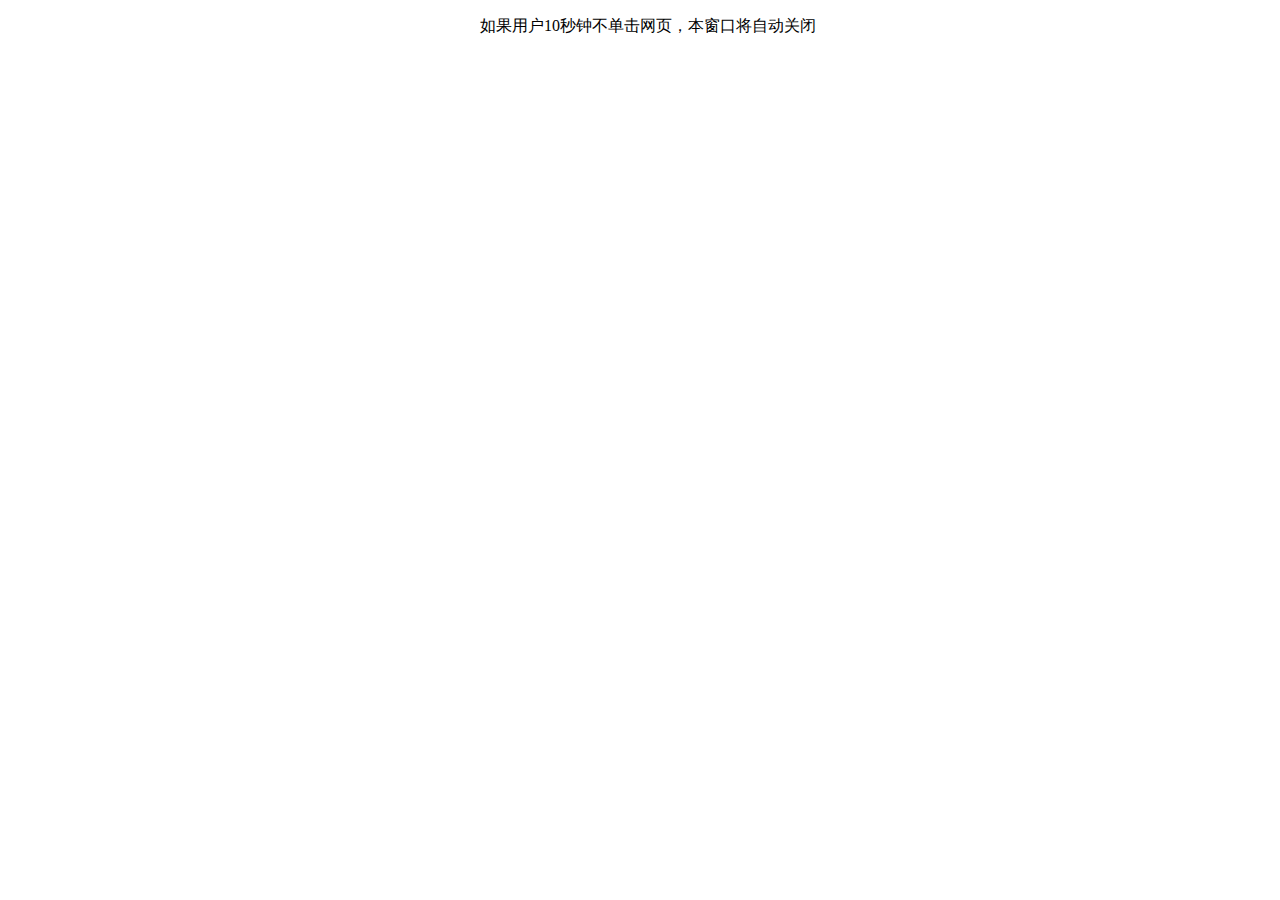
<file: 005_若干秒后不操作自动关闭窗口/index.html>
﻿<!DOCTYPE html>
<html>
	<head>
		<title></title>
		<meta http-equiv="Content-Type" content="text/html;charset=UTF-8" />
		<link href="CSS/index.css" rel="stylesheet" type="text/css" />
		<script src="JS/index.js" type="text/javascript"></script>
	</head>
	<body>
		<p>如果用户<span id="time"></span>秒钟不单击网页，本窗口将自动关闭</p>
	</body>
</html>
</file>
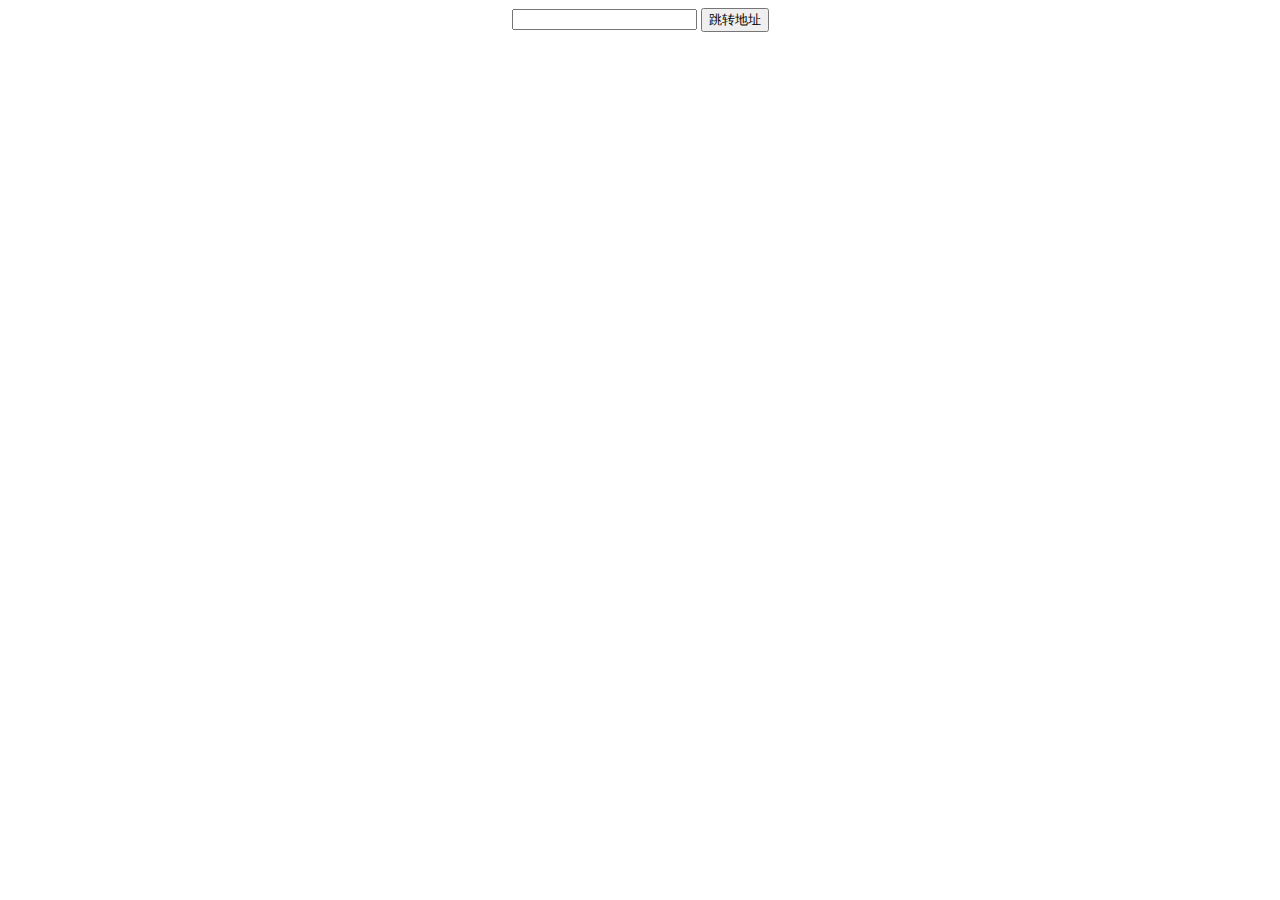
<file: 008_跳转到其他页面/index.html>
﻿<!DOCTYPE html>
<html>
	<head>
		<title></title>
		<meta http-equiv="Content-Type" content="text/html;charset=UTF-8" />
		<link href="CSS/index.css" rel="stylesheet" type="text/css" />
		<script src="JS/index.js" type="text/javascript"></script>
	</head>
	<body>
		<input type="text" name="newURL" id="newURL" value=""/>
		<input type="button" value="跳转地址">
	</body>
</html>
</file>
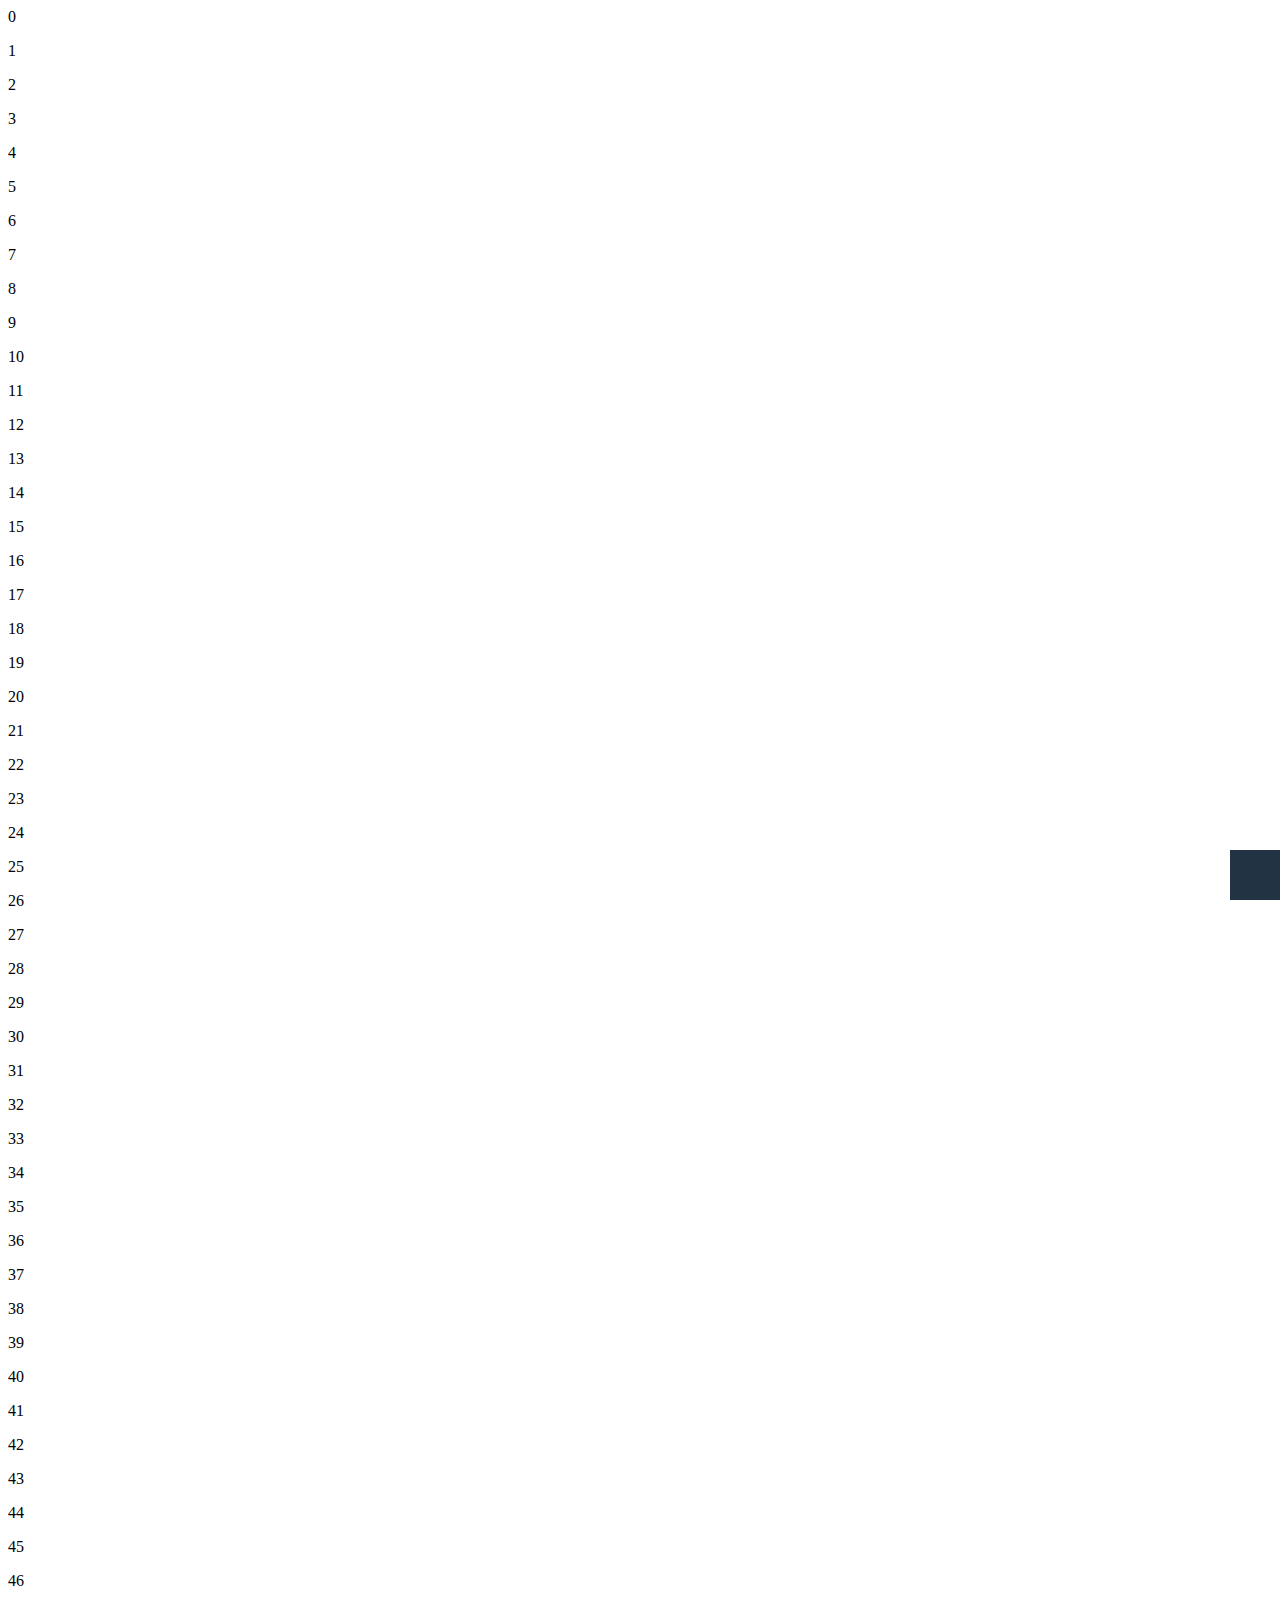
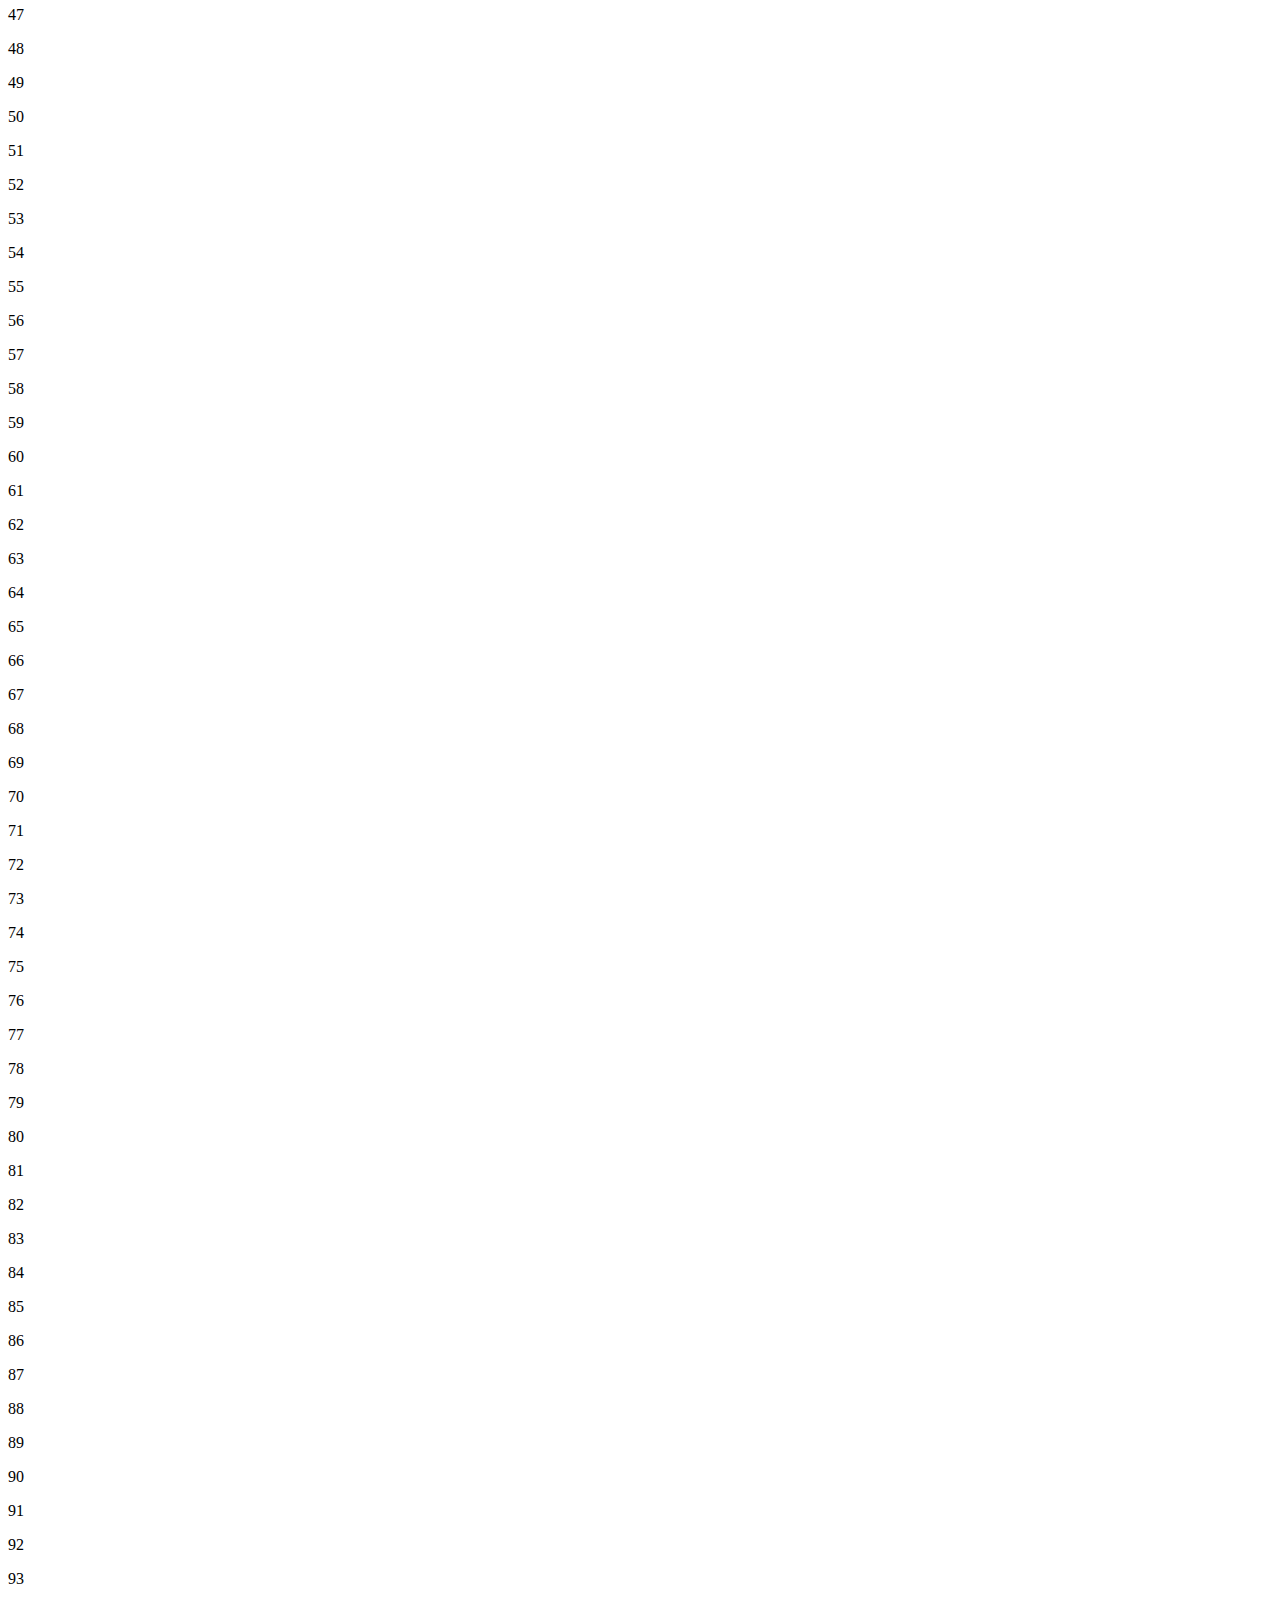
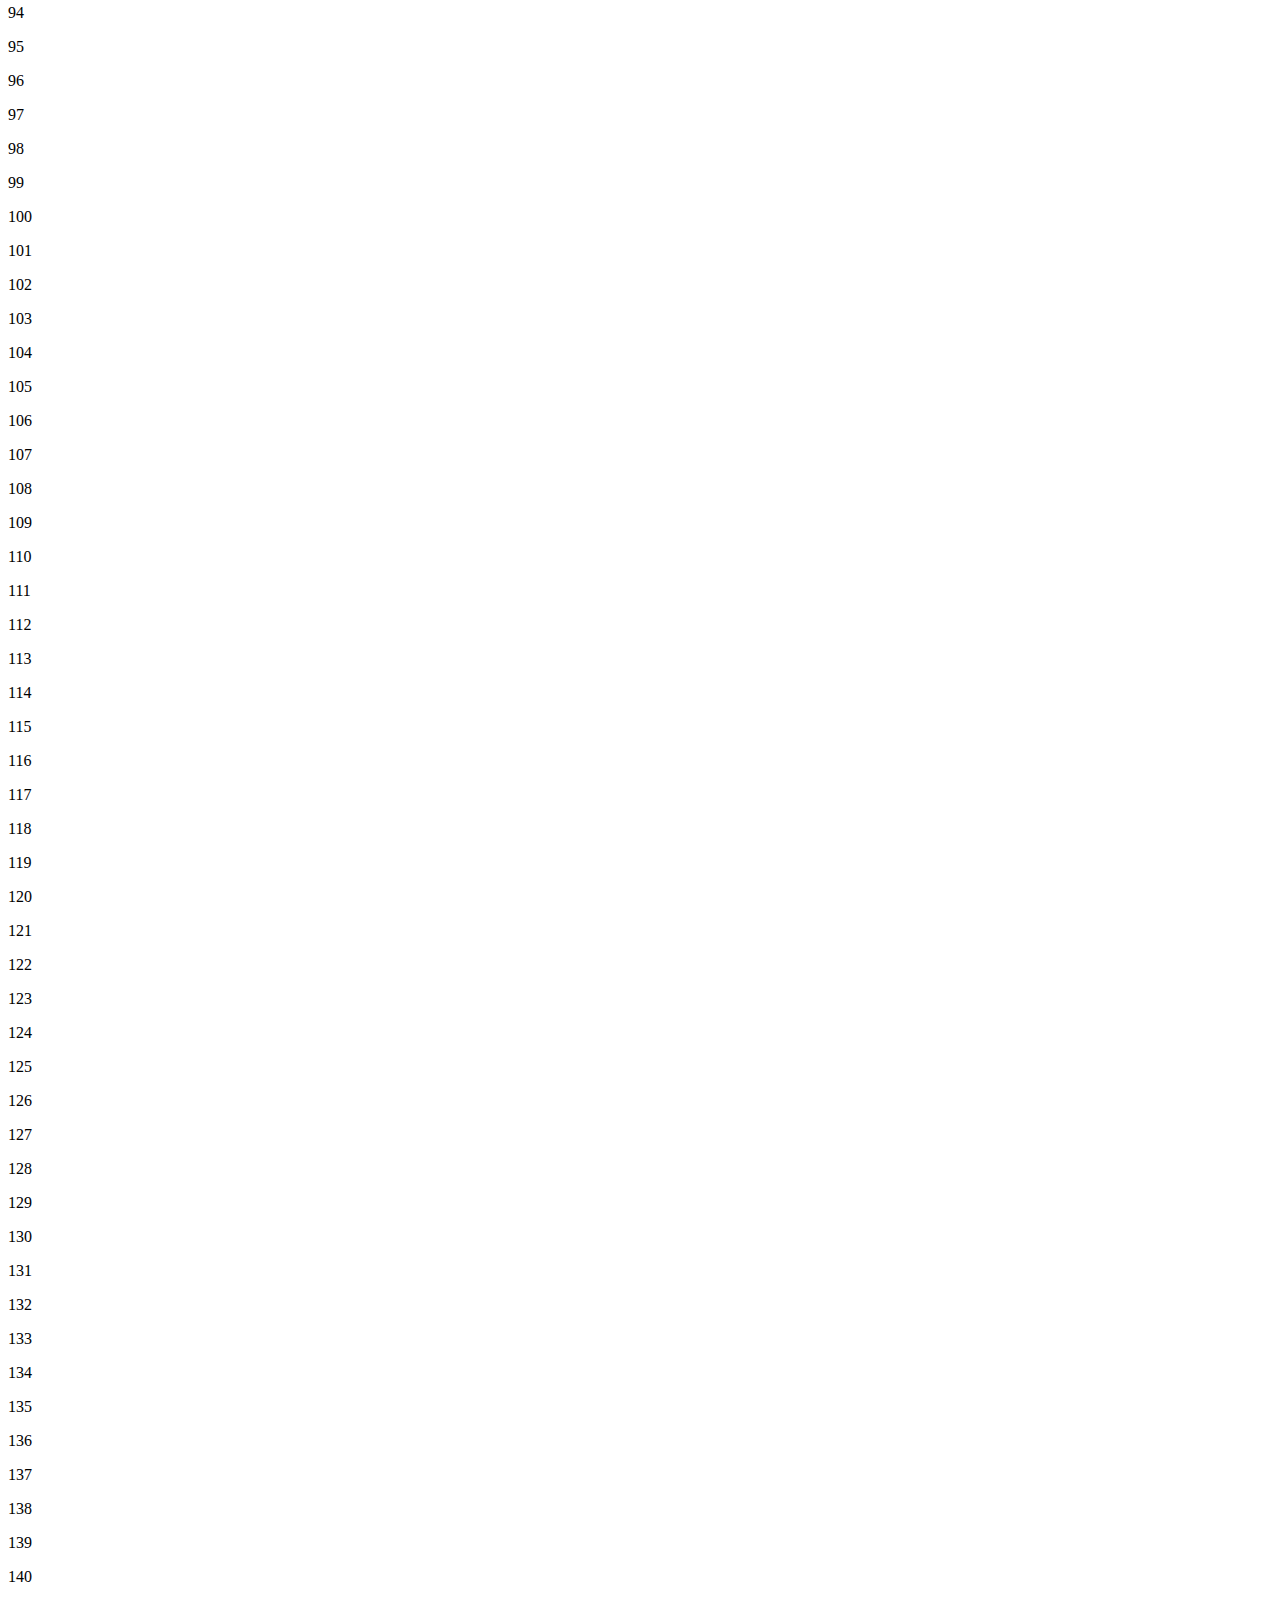
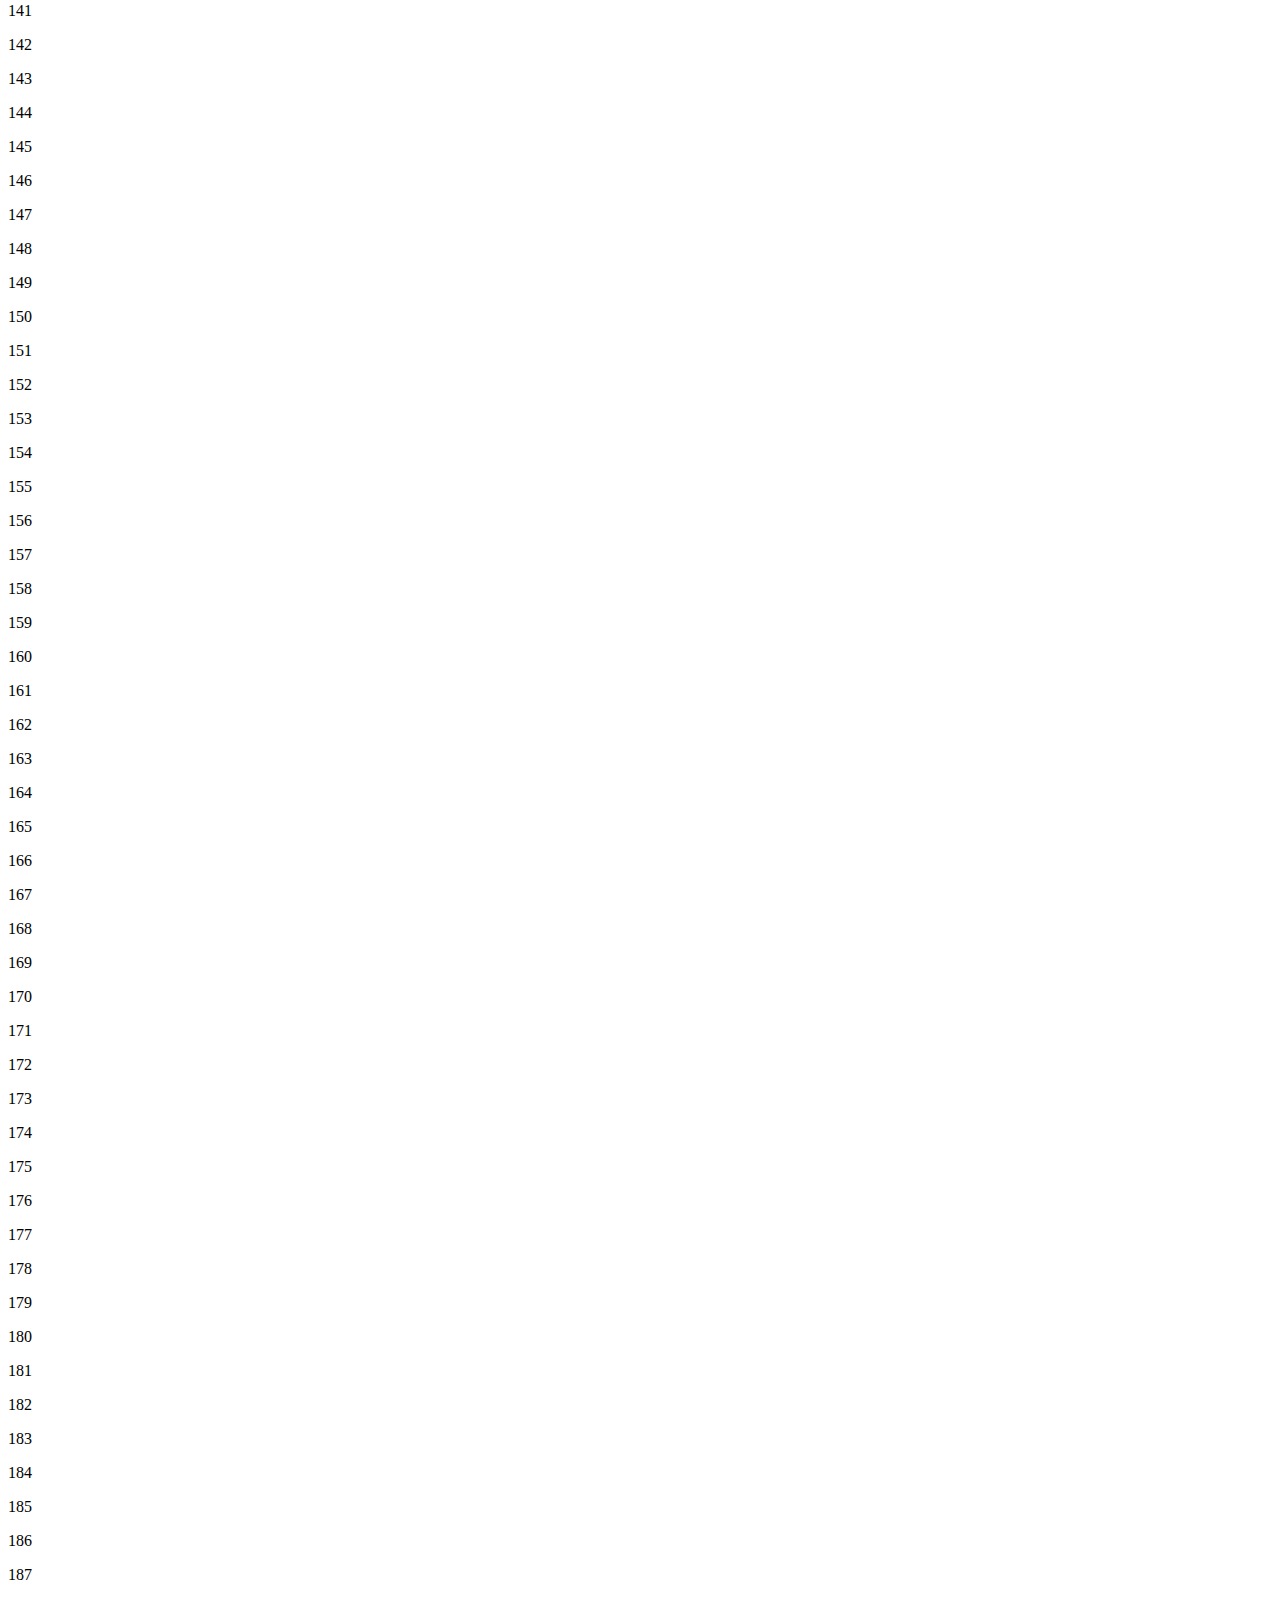
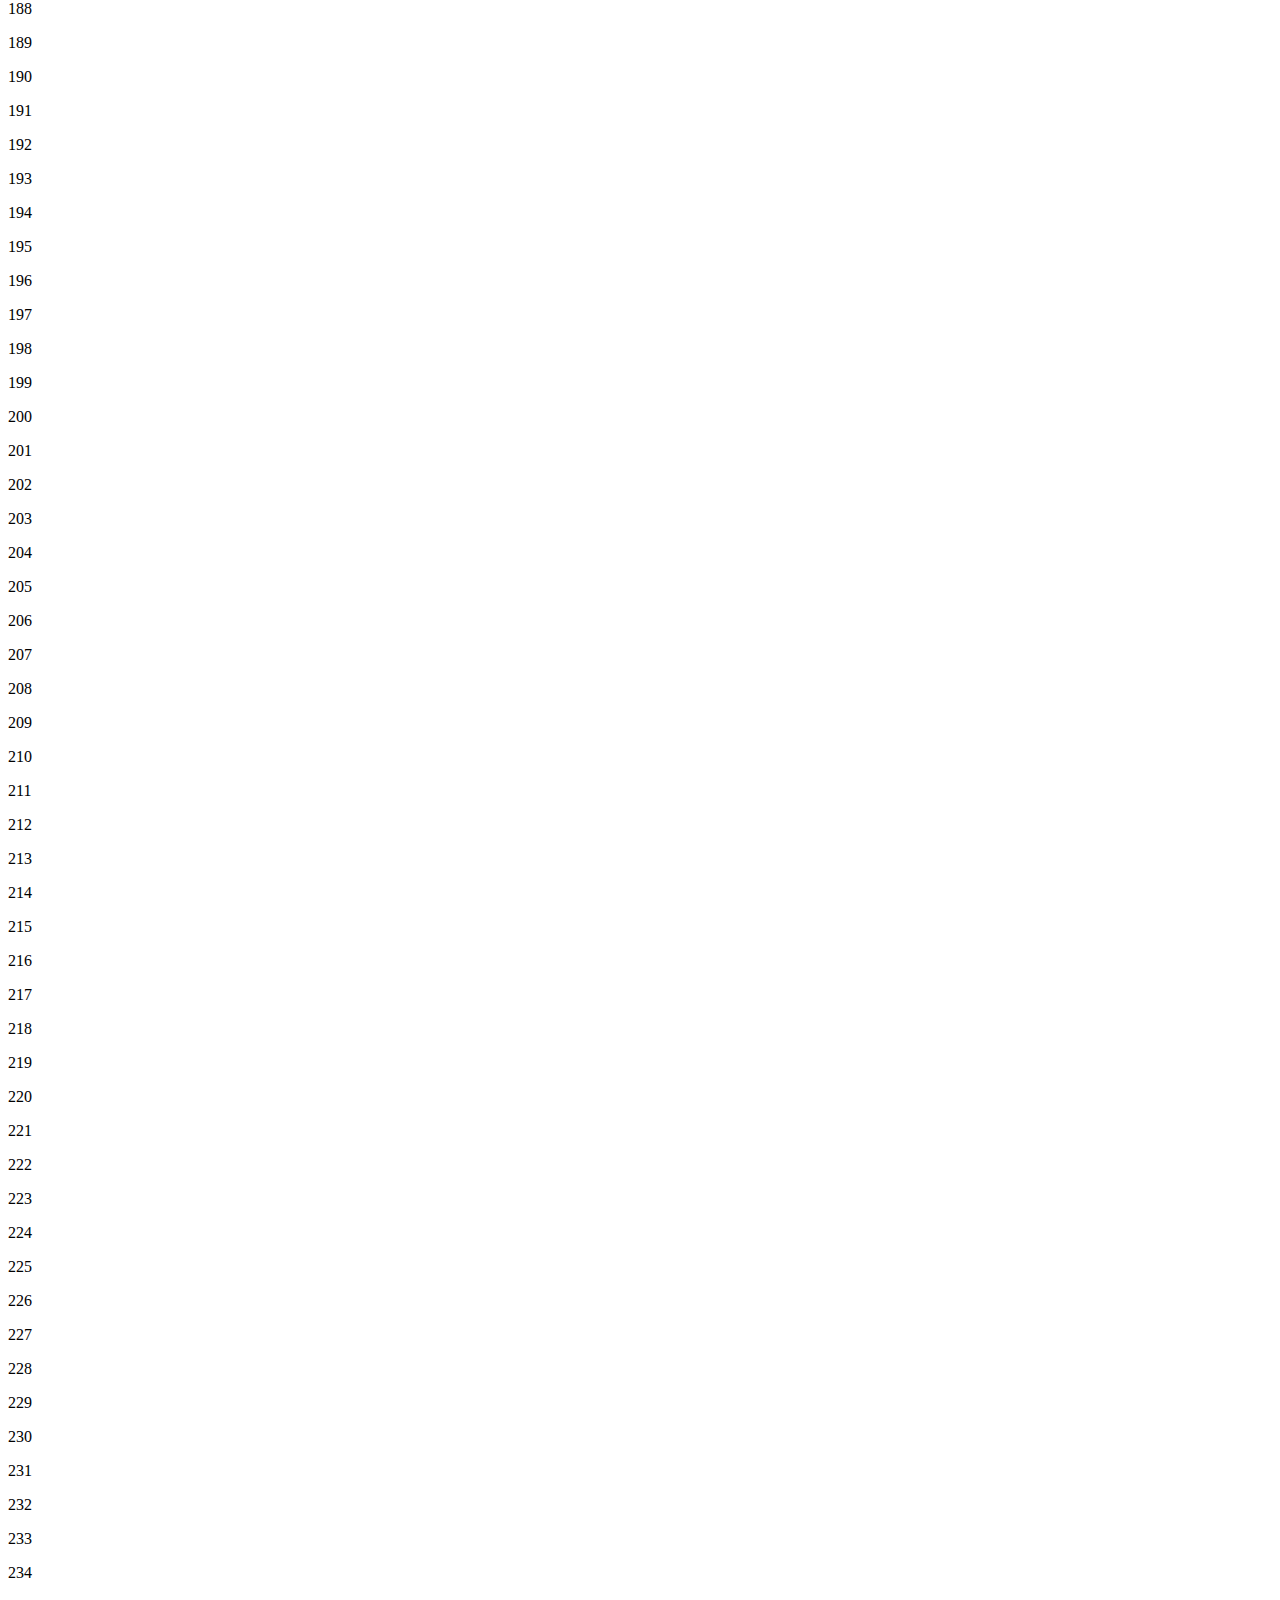
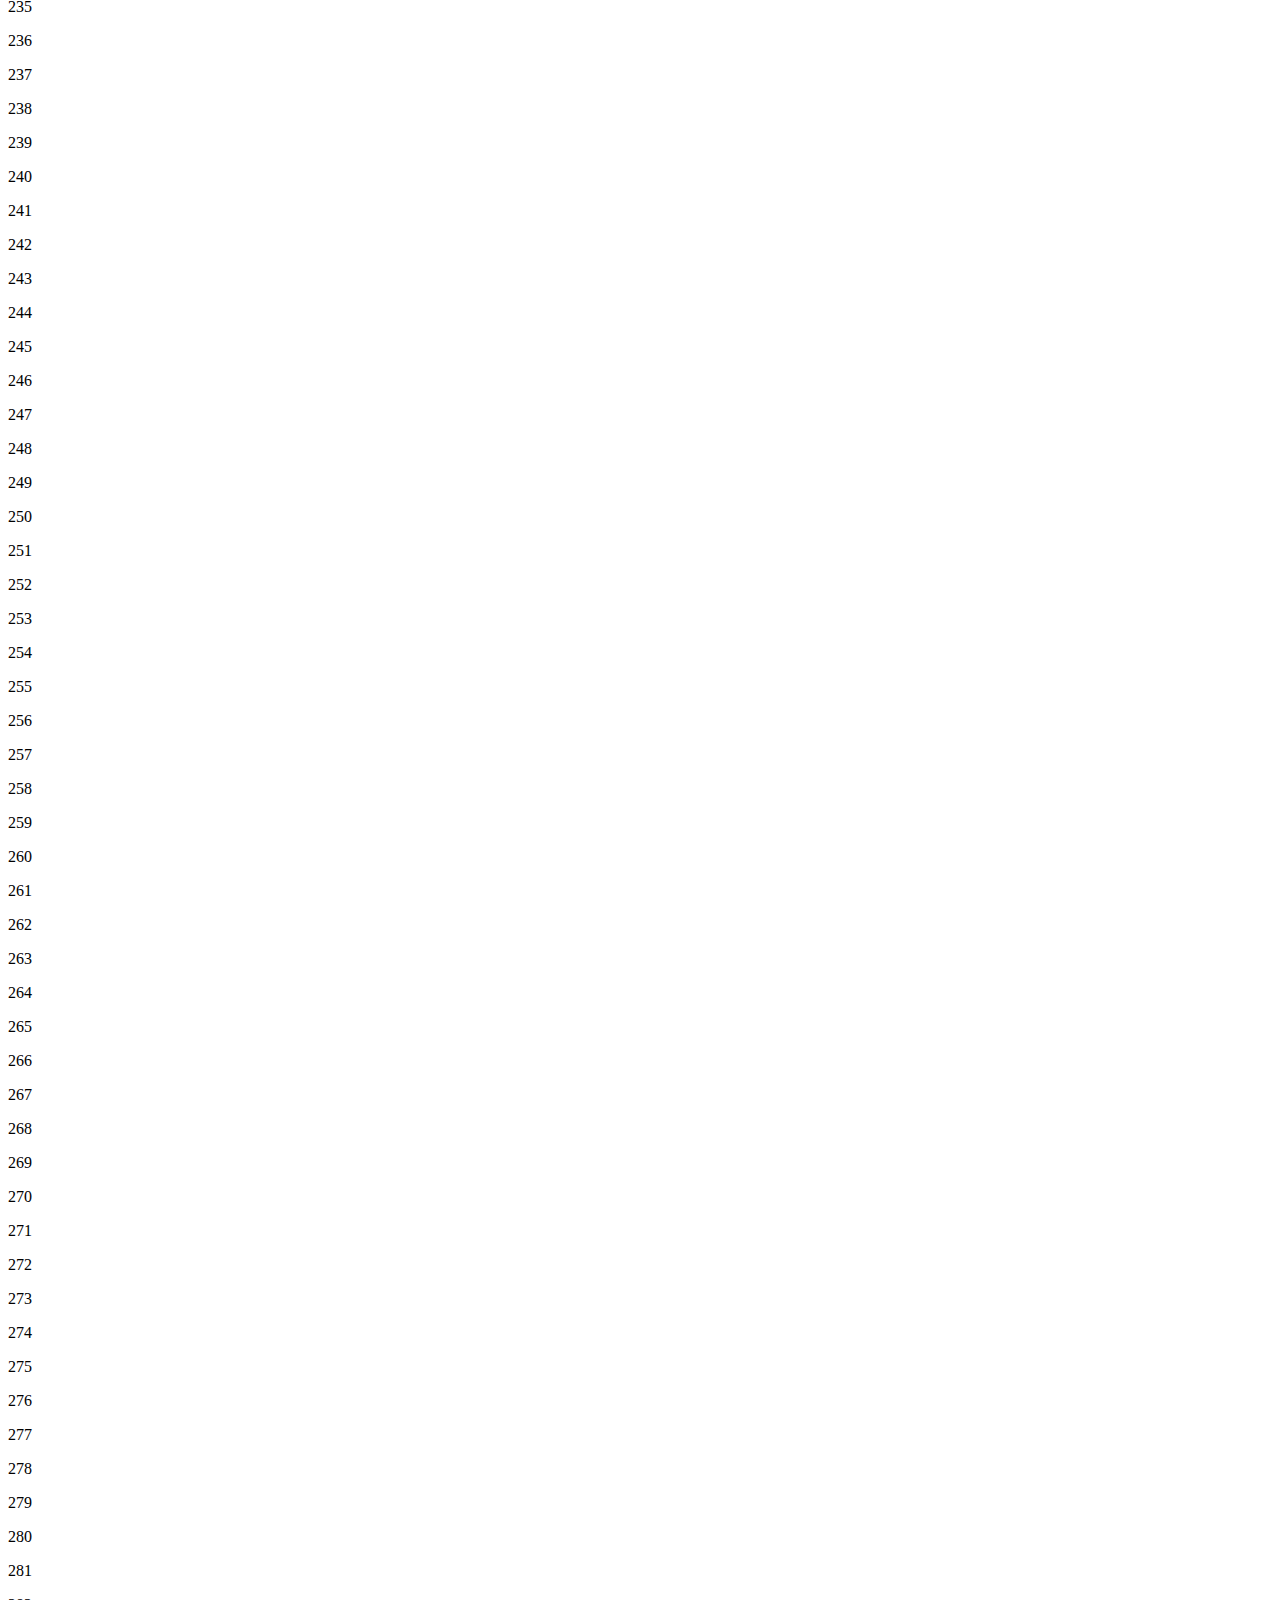
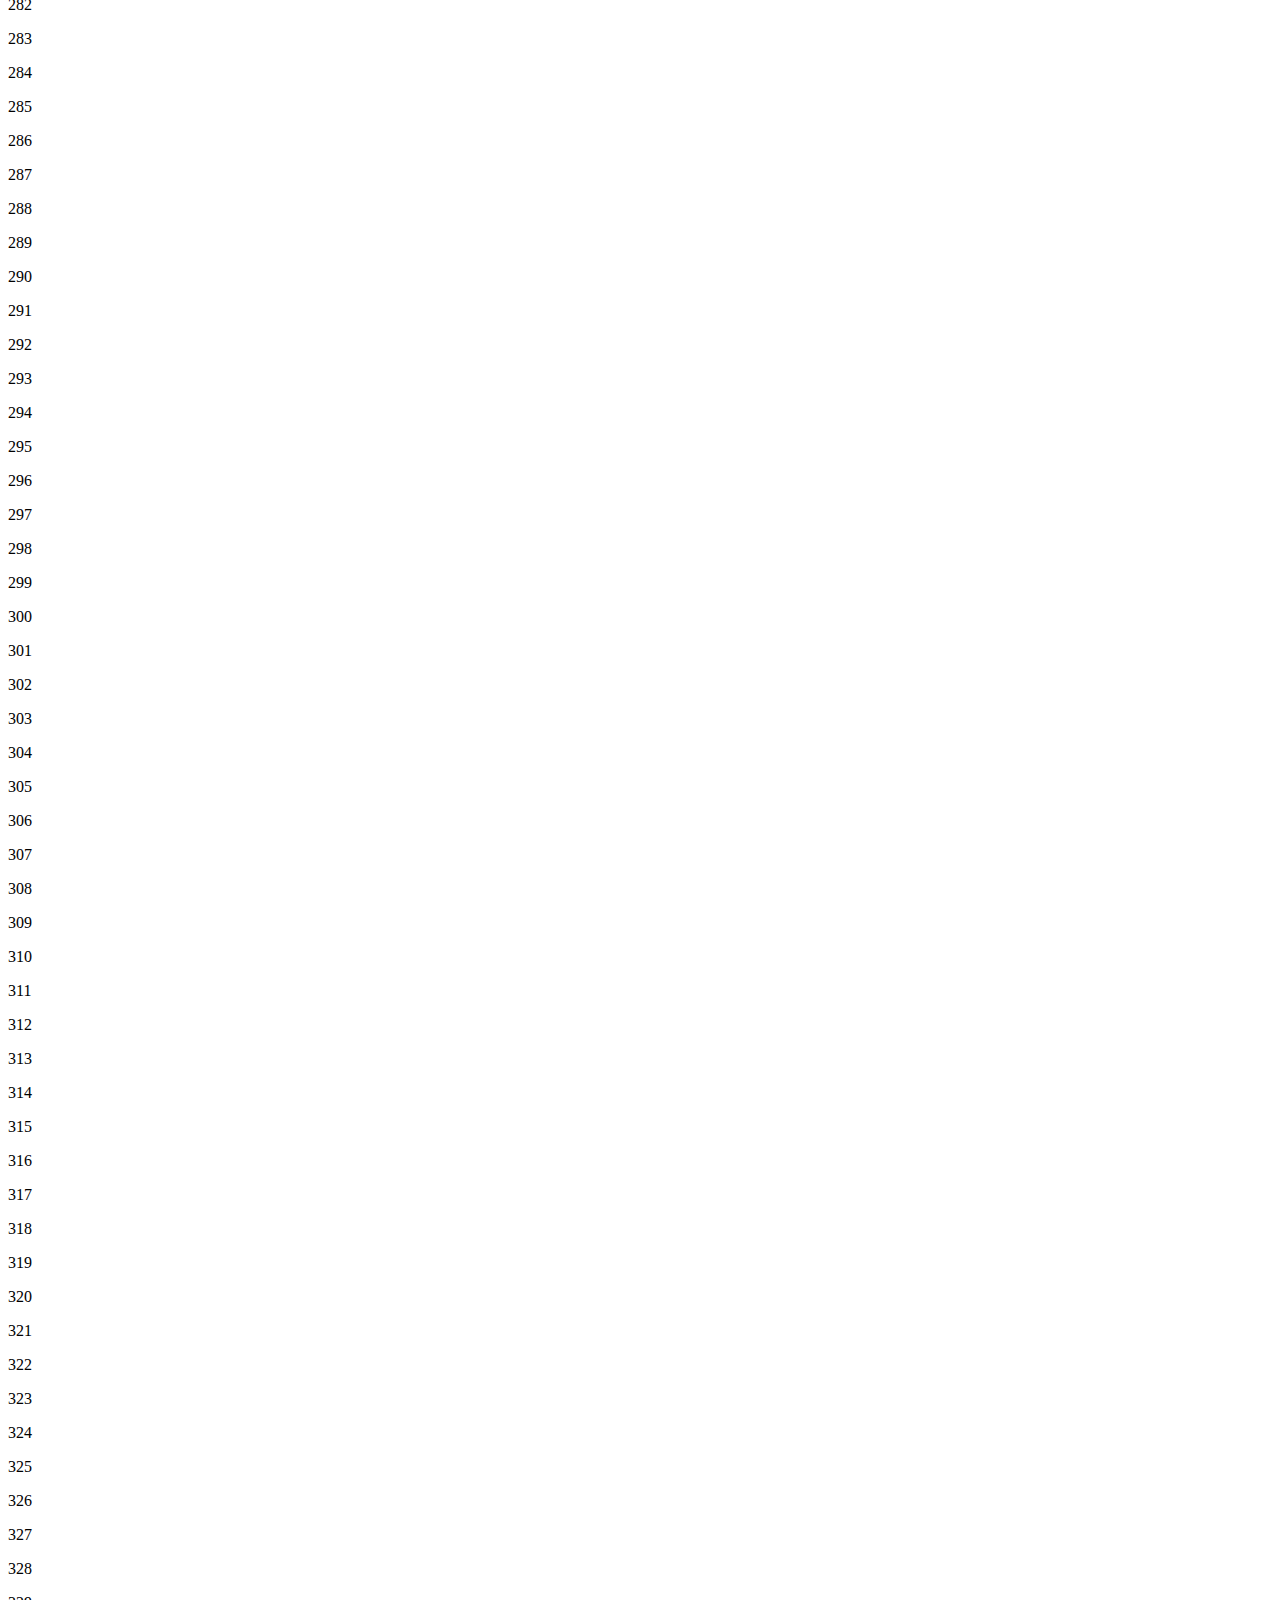
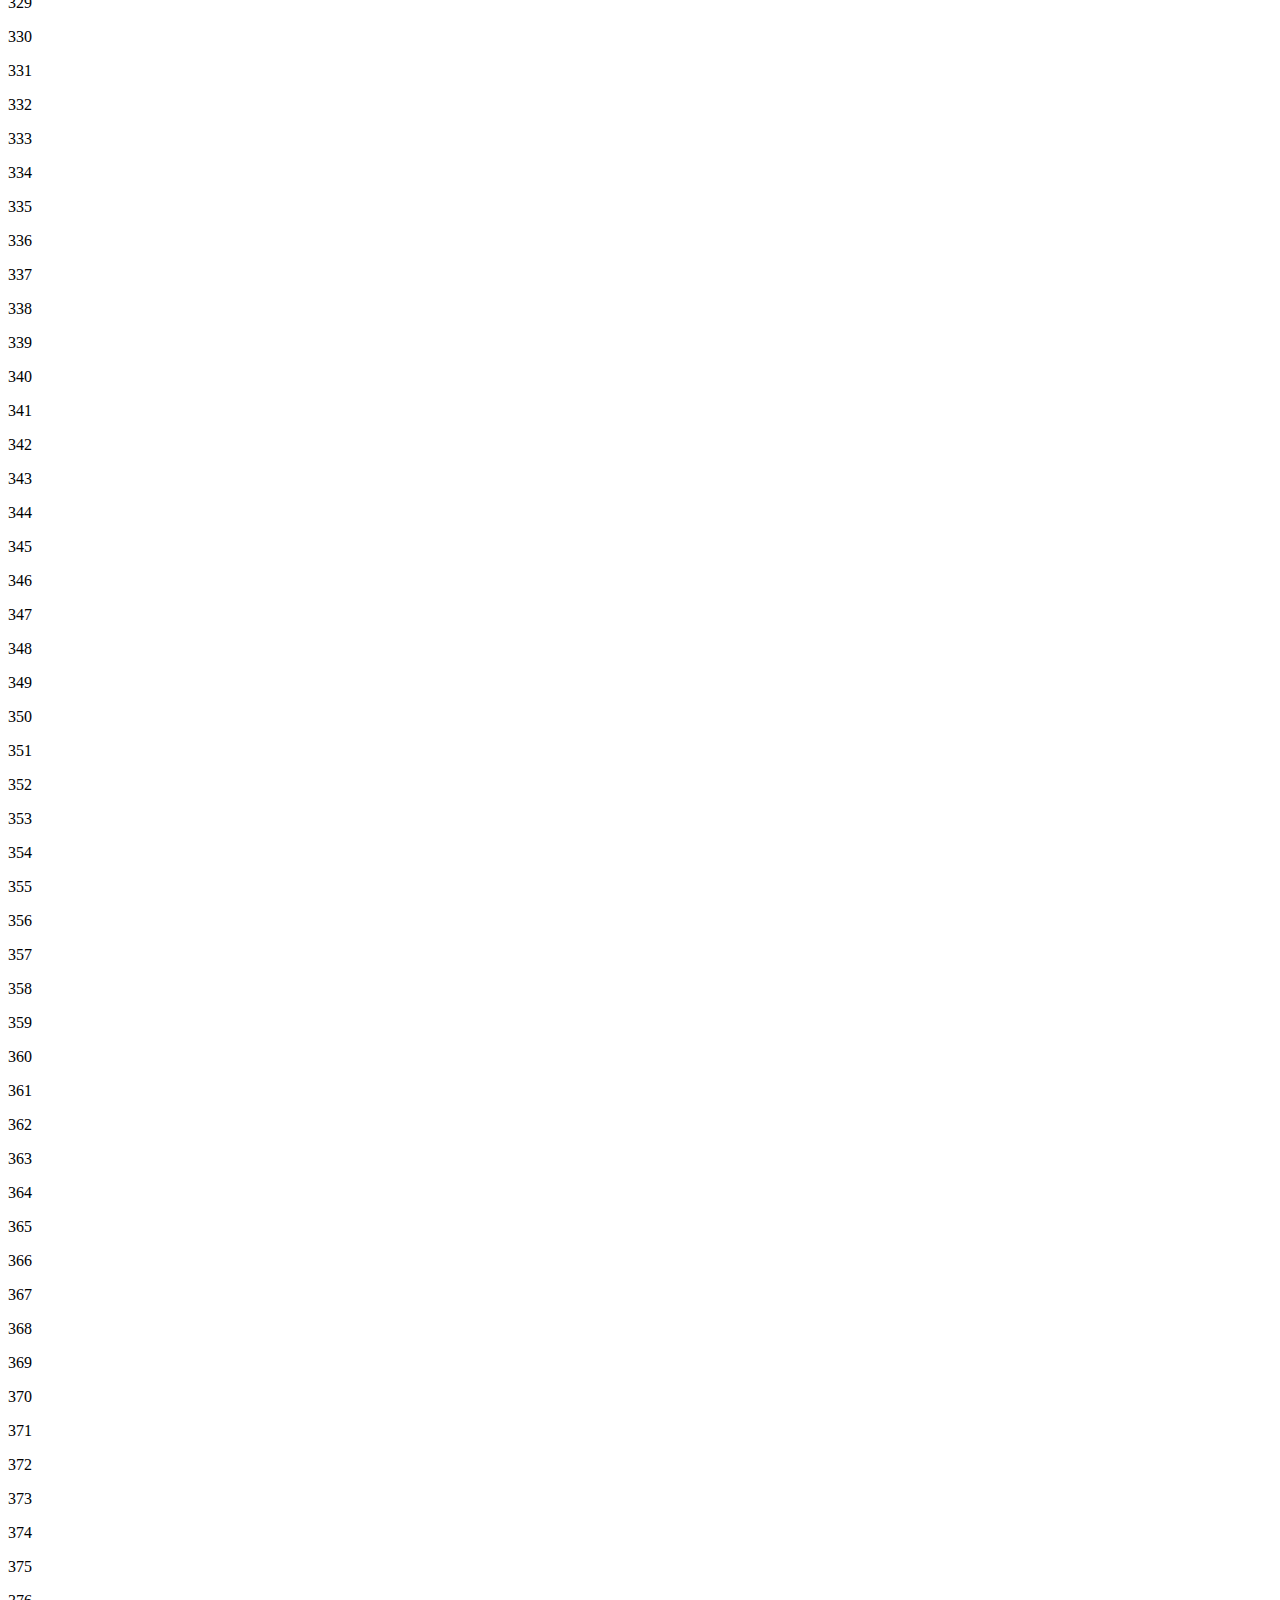
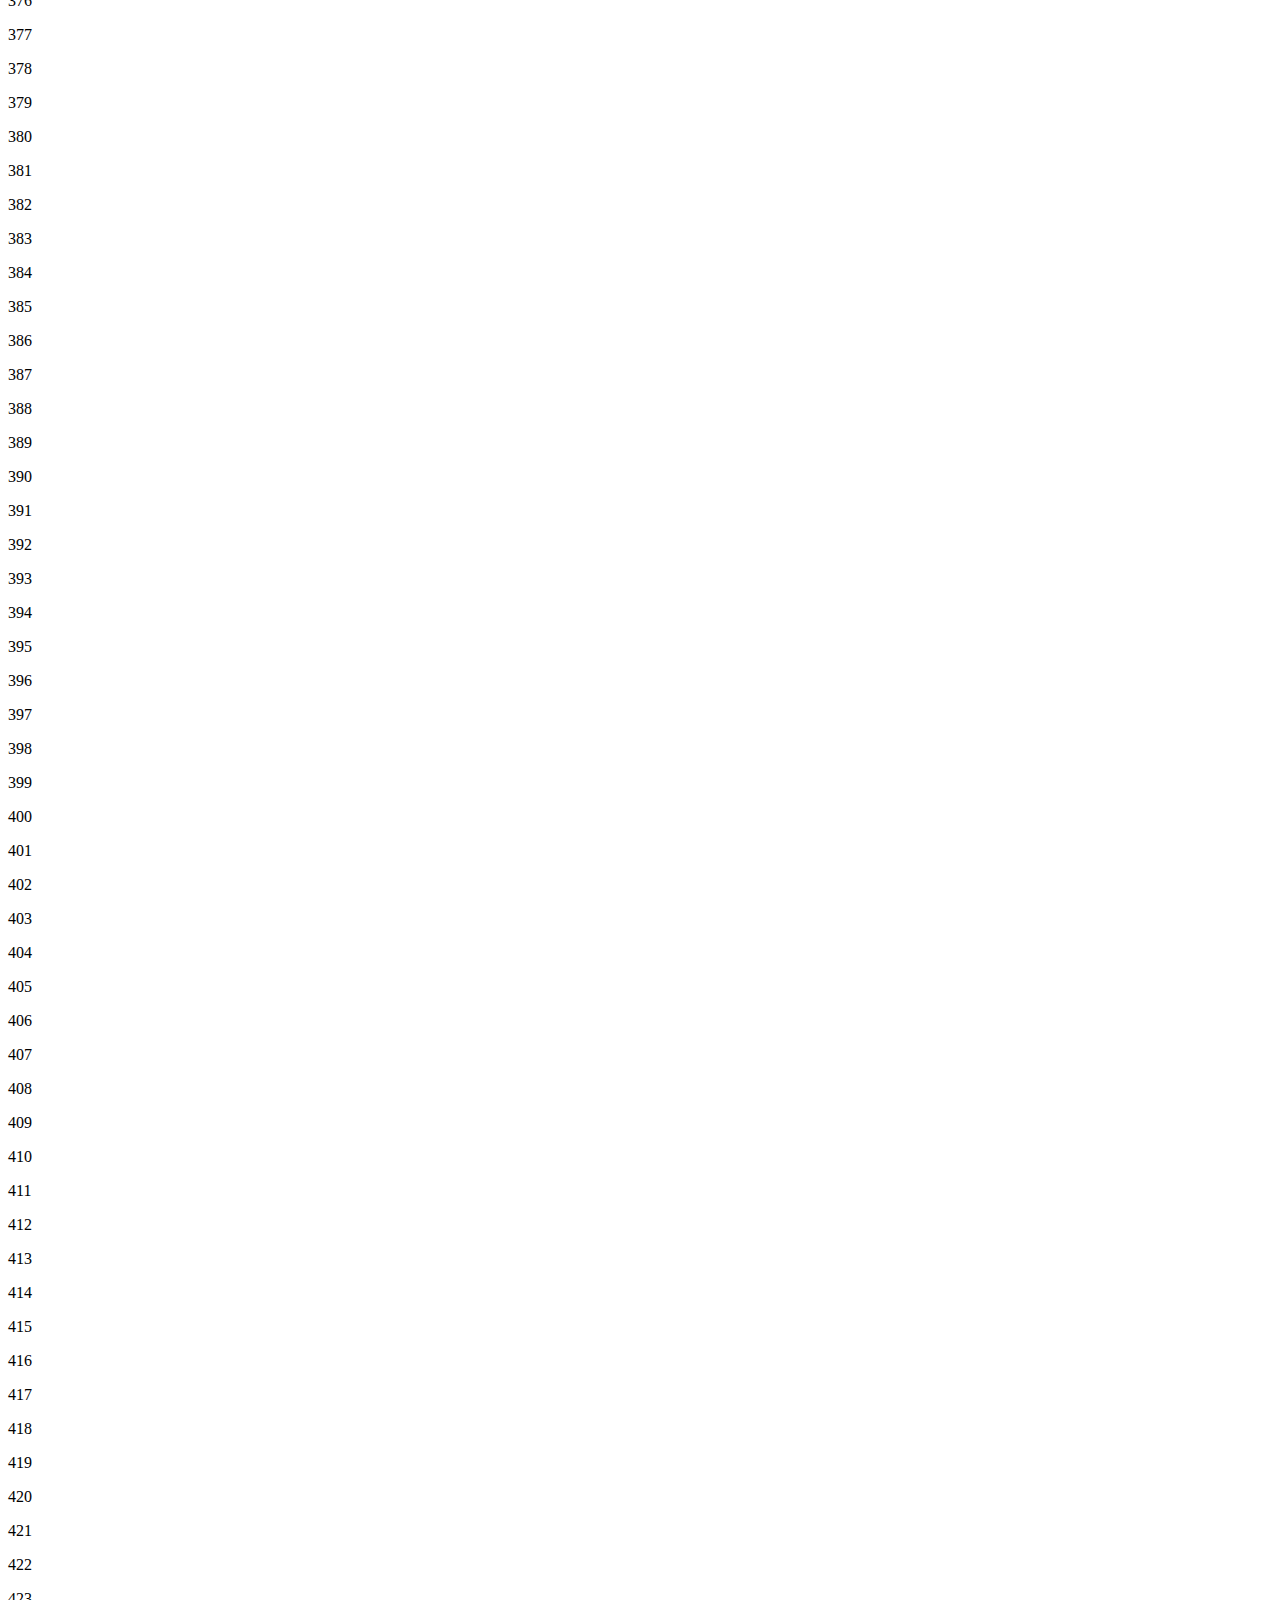
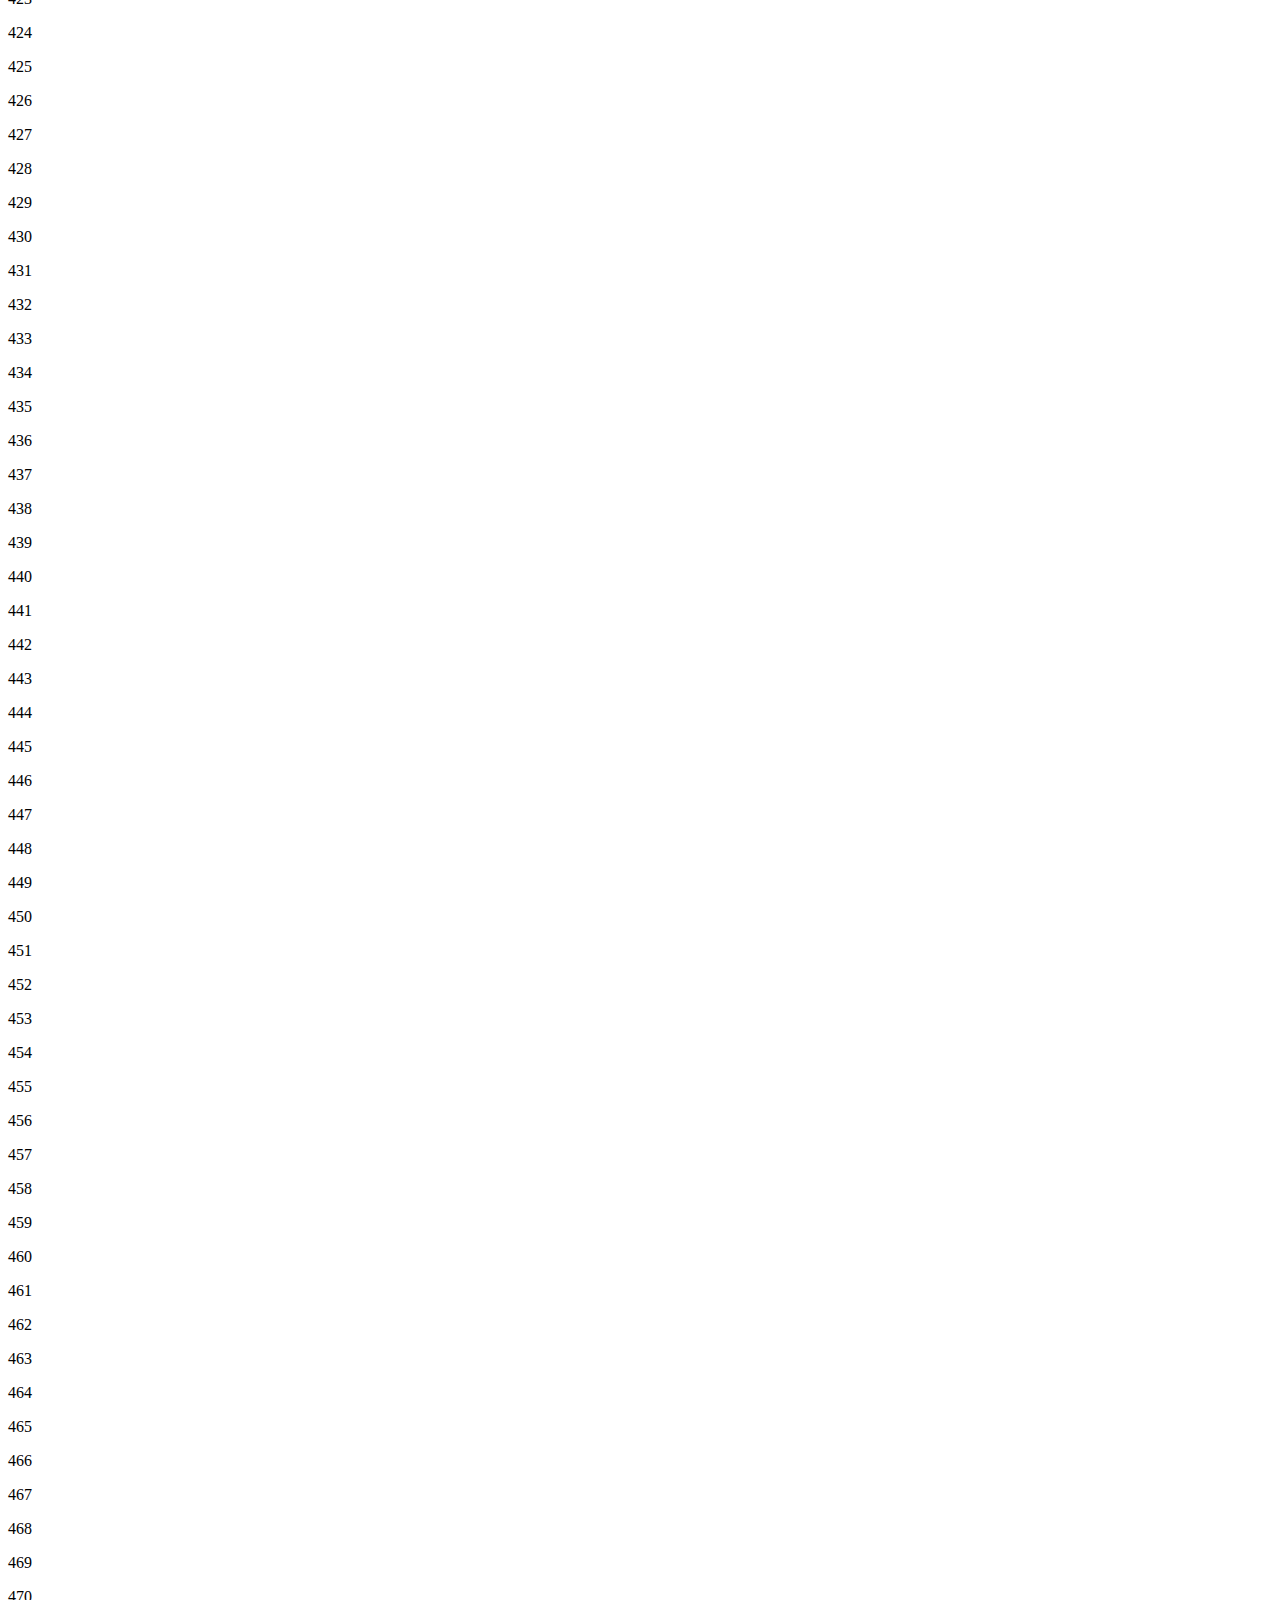
<file: 015_JS回到顶部代码/index.html>
﻿<html>
	<head>
		<script type="text/javascript">
			window.onload=function(){
				var time1=new Date().getTime();
				console.log(time1);
				var rr=document.getElementById("test");
				for(var i=0;i<500;i++){
				
					rr.innerHTML=rr.innerHTML+"<p>"+i+"</p>";
					//console.log(document.body.scrollTop);
					//console.log(rr.offsetHeight);
				}
				var time2=new Date().getTime();
				console.log(time2);
				console.log(time2 - time1);
				document.getElementById("goTop").addEventListener('click',function(){document.body.scrollTop=0;document.getElementById("goTop").className="hidden"});
				
			}
			
		</script>
		<style>
			#goTop{
				width:50px;
				height:50px;
				background-color:#223344;
				position:fixed;
				right:0;
				bottom:0;
			}
			.hidden{
				visible:hidden;
				display:none;
			}
		</style>
	</head>
	<body>
		<div id="test"></div>
		<span id="goTop"></span>
	</body>
	
</html>
</file>
<file: 005_若干秒后不操作自动关闭窗口/CSS/index.css>
body{
	text-align:center;	
	width:100%;
	height:100%;
}
</file>
<file: 008_跳转到其他页面/CSS/index.css>
﻿body{
	text-align:center;
}
</file>
